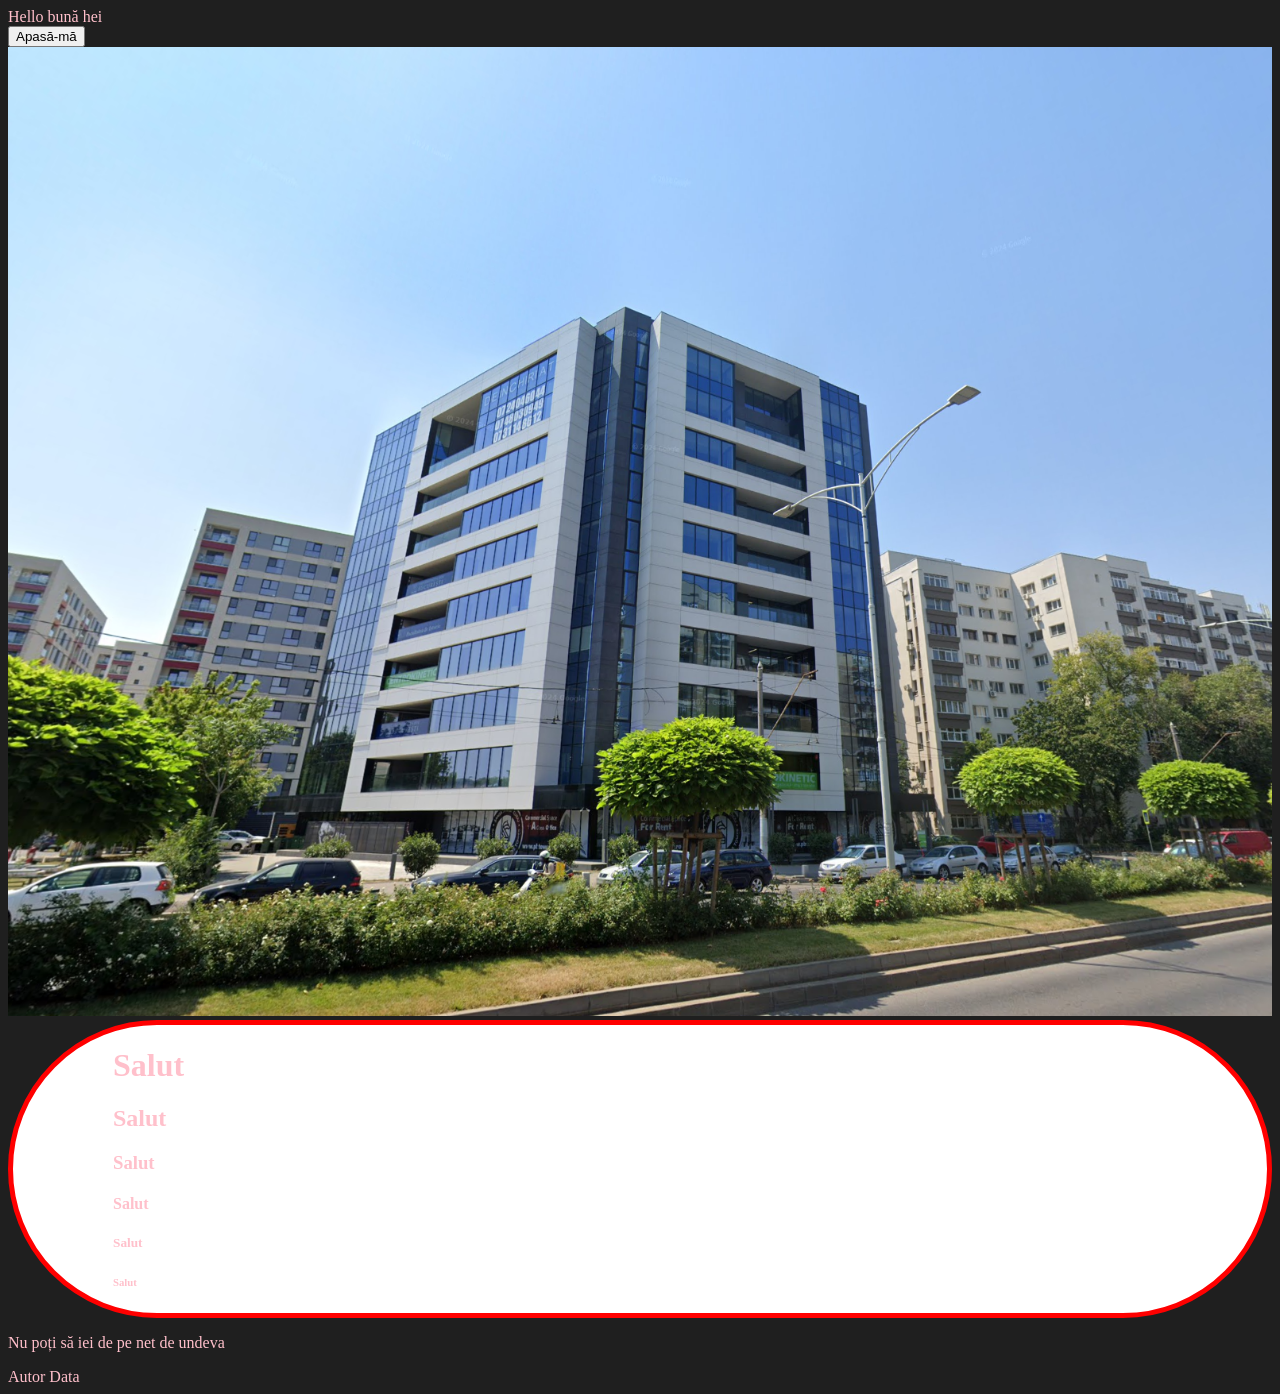
<file: S2/index.html>
<!DOCTYPE html>
<html lang="en">
    <head>
        <meta charset="UTF-8">
        <meta name="viewport" content="width=device-width, initial-scale=1.0">
        <title>Tutoriat Tehnici Web</title> 

        <link rel="stylesheet" href="style/main.css">
    </head>

    <body>
        <header>
            Hello bună hei
        </header>

        <a href="#container">
            <button>
                Apasă-mă
            </button>
        </a>

        <img src="./assets/pozapbt.png" width="100%">

        <div id="container">
            <h1>Salut</h1>
            <h2>Salut</h2>
            <h3>Salut</h3>
            <h4>Salut</h4>
            <h5>Salut</h5>
            <h6>Salut</h6>
        </div>
        
        <div>
            <p>Nu poți să iei de pe net de undeva</p>
            <span>Autor</span>
            <span>Data</span>
        </div>

        <footer>

        </footer>
    </body>
</html>
</file>
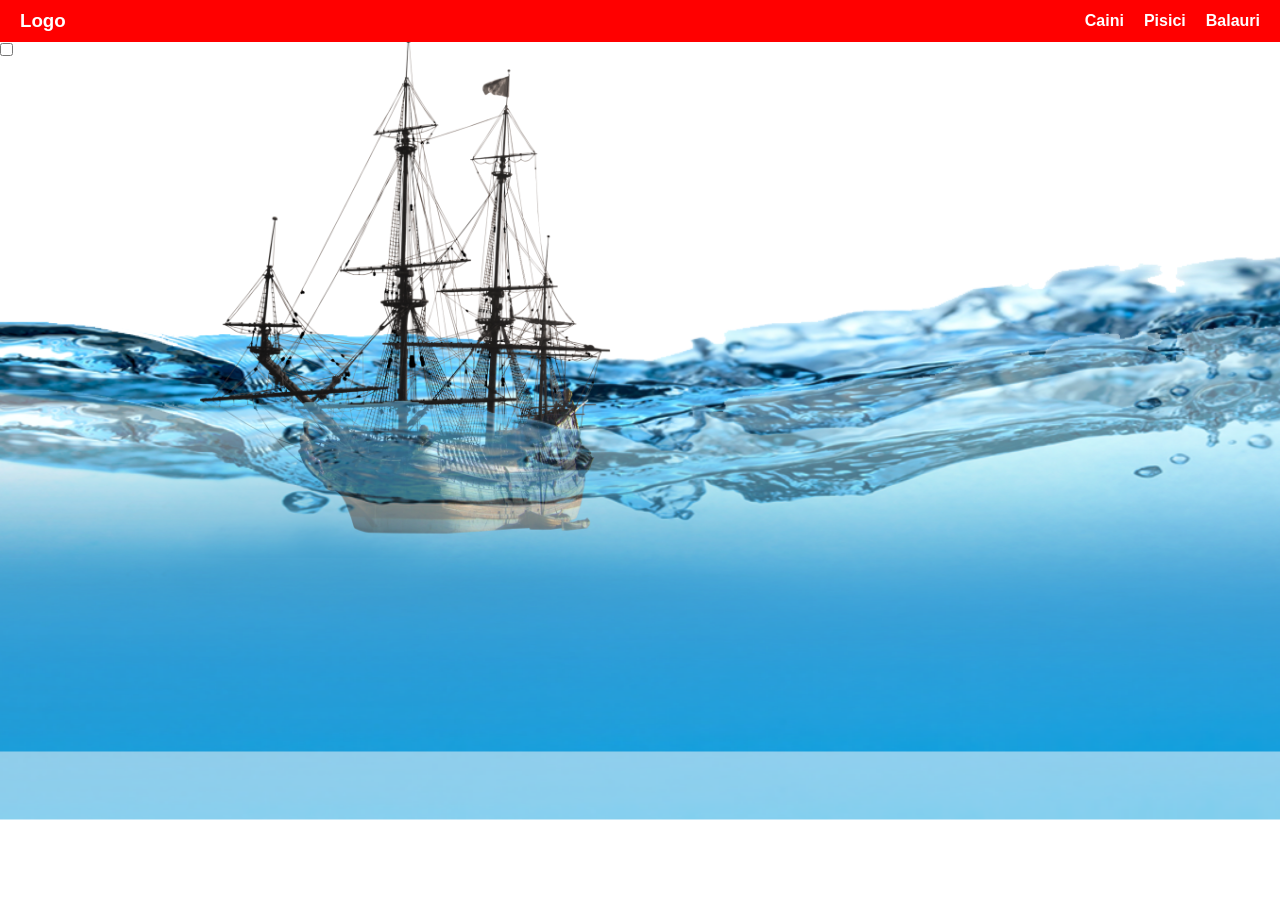
<file: S6/index.html>
<!DOCTYPE html>
<html lang="en">

<head>
  <meta charset="UTF-8">
  <meta name="viewport" content="width=device-width, initial-scale=1.0">
  <title>Burger Menu</title>

  <style>
    * {
      box-sizing: border-box;
      margin: 0;
      padding: 0;
    }

    body {
      font-family: sans-serif;
    }

    header {
      background-color: red;
      display: flex;
      align-items: center;
      justify-content: space-between;
      padding: 10px 20px;
    }

    h3 {
      color: white;
    }

    nav {
      display: flex;
      gap: 20px;
    }

    nav a {
      color: white;
      text-decoration: none;
      font-weight: 600;
    }

    /* Burger button hidden on desktop */
    .burger {
      display: none;
      font-size: 1.8rem;
      color: white;
      cursor: pointer;
    }

    /* Checkbox (hidden) */
    #menu-toggle {
      display: none;
    }

    /* --- MOBILE --- */
    @media (max-width: 768px) {
      nav {
        display: none;
        flex-direction: column;
        background-color: red;
        position: absolute;
        top: 60px;
        right: 20px;
        padding: 10px 20px;
        border-radius: 10px;
      }

      /* Show menu when checkbox checked */
      #menu-toggle:checked+.burger+nav {
        display: flex;
      }

      .burger {
        display: block;
      }
    }

    .layer-apa-0 {
      position: absolute;
      z-index: -1;
      scale: 1.2;
      transform: translateX(-20px);
      animation: apa 3s alternate-reverse infinite;
      animation-delay: 1.5s;
    }

    .layer-apa-1 {
      top: 50px;
      position: relative;
      z-index: 1;
      opacity: 0.5;

      transform: translateX(-20px);
      scale: 1.2;
      animation: apa 3s alternate-reverse infinite;
    }

    body {
      overflow: hidden;
    }

    @keyframes apa {
      0% {
        transform: translateX(-20px);
      }

      50% {
        transform: translateX(10px);
      }

      100% {
        transform: translateX(30px);
      }
    }

    .vapor {
      max-height: 500px;
      left: 200px;
      z-index: 0;
      position: absolute;
    }

    .vapor-input {
      position: absolute;
      z-index: 20;
    }

    #vapor_cade {
      z-index: 20px;
    }

    #vapor_cade:checked~.vapor {
      animation: vapor 3s ease-in-out;
    }

    @keyframes vapor {
      0% {
        transform: translateY(0px);
      }

      90% {
        transform: translateY(100vh);
      }

      100% {
        display: none;
      }
    }
  </style>
</head>

<body>
  <header>
    <h3>Logo</h3>

    <!-- Hidden checkbox controls toggle -->
    <input type="checkbox" id="menu-toggle">
    <label for="menu-toggle" class="burger">☰</label>

    <nav>
      <a href="articole/caini.html">Caini</a>
      <a href="articole/pisici.html">Pisici</a>
      <a href="articole/balauri.html">Balauri</a>
    </nav>
  </header>

  <section id="intro">
    <img src="assets/water.png" width="100%" height="auto" class="layer-apa-0" />
    <input id="vapor_cade" type="checkbox">
    <label for="vapor_cade" class="vapor-input"></label>
    <img src="assets/ship.png" class="vapor" />

    <img src="assets/water.png" width="100%" height="auto" class="layer-apa-1" />
  </section>
</body>

</html>
</file>
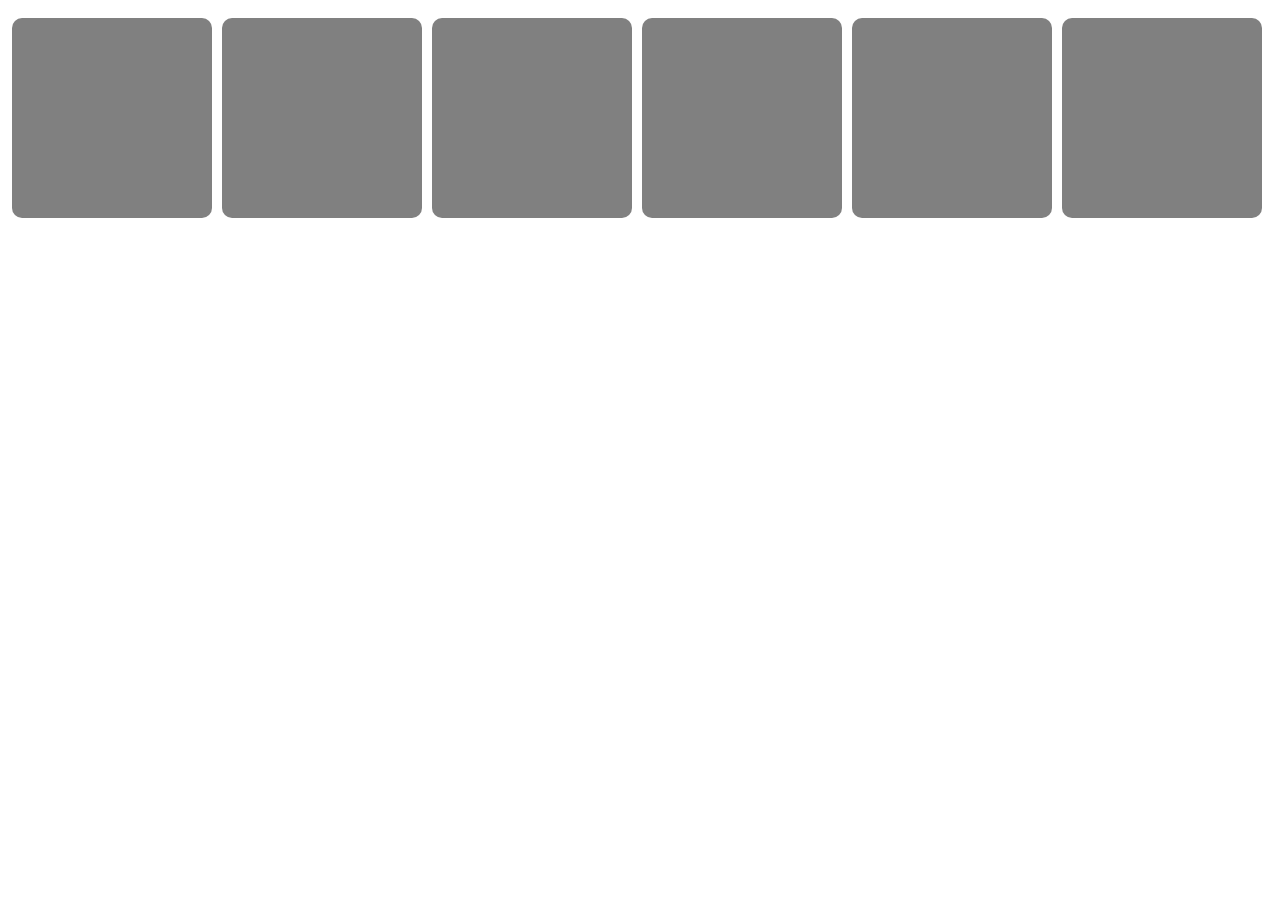
<file: S7/index.html>
<!DOCTYPE html>
<html lang="en">

<head>
  <meta charset="UTF-8">
  <meta name="viewport" content="width=device-width, initial-scale=1.0">
  <title>Burger Menu</title>

  <style>
    #id1{
      background: #000000A0;
      width:200px;
      height:200px;

      backdrop-filter: blur(10px);

      position:relative;

      border: 2px solid #000000;
      border-radius: 10px;

      top: 0;

      transition: 1s;

      overflow: hidden;
    }

    #id1:hover #id2 {
      transform:scale(1.1);
      bottom: 0px;
      opacity: 1;
    }

    #id2 {
      background:red;

      position:absolute;


      width: 100px;
      height: 100px;

      right:50px;
      bottom:0;

      transition: 1s;
      opacity: 0;

      transform:translateY(100px);
    }

    body {
      /* display:flex;
      justify-content: center;
      align-items: center;
      height:100vh; */
    }

    .idk{
      background:purple;
      width:100px;
      height:100px;
    }

    #div2{
      position: absolute;
      width: 100px;
      height: 100px;
      background-color:green;
    }

    #div3{
      position: relative;
      width: 100px;
      height: 100px;
      background-color:yellow;
    }

    #cards{
      padding: 10px;
      position: relative;
      display: flex;
      gap: 10px;
      overflow-x: scroll;
      scroll-snap-type: x mandatory;
      
    }

    .card{
      display: flex;
      min-width: 200px;
      min-height: 200px;
      background-color: grey;
      border-radius: 10px;
      scroll-snap-align: start;
    }

  </style>
</head>

<body>
  
  <div id="cards">
    <div class="card">
    
    </div>
     
    <div class="card">
      
    </div>
      
    <div class="card">
      
    </div>
      
    <div class="card">
    </div>
    
    <div class="card">
      
    </div>
      
    <div class="card">
      
    </div>
      
  </div>
 
</body>

</html>
</file>
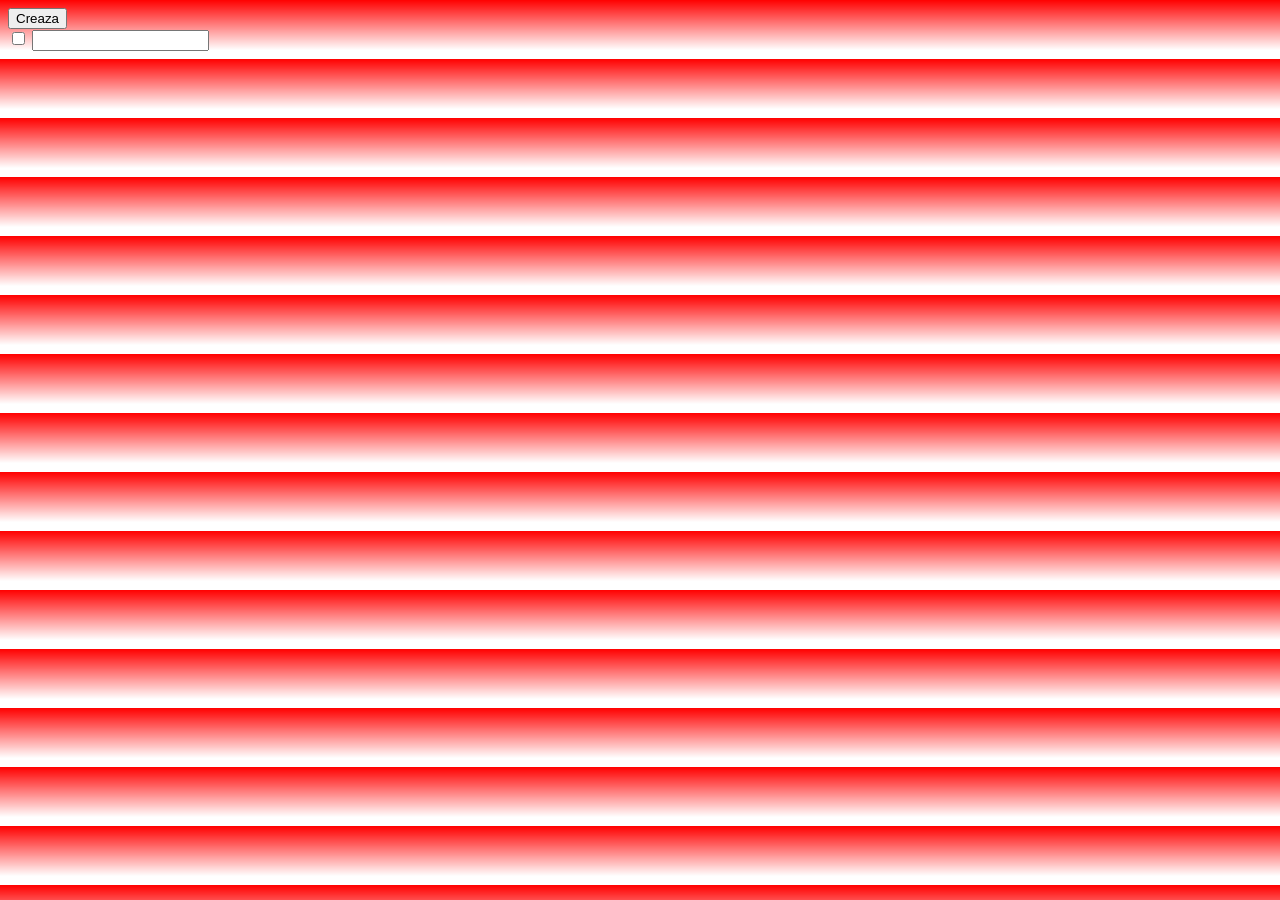
<file: S9/index.html>
<!DOCTYPE html>
<html lang="en">
<head>
    <meta charset="UTF-8">
    <meta name="viewport" content="width=device-width, initial-scale=1.0">
    <title>Document</title>
    <link rel="stylesheet" href="styles.css">
</head>
<body>
    <button id="creaza">Creaza</button>

    <div id="divLista" class="ceva orice altceva">
        <!-- <div class="myElem" orice="ceva">My continut</div>
        <div class="myElem" orice="altceva">My continut</div>
        <div class="myElem">My continut</div> -->
    </div>

    <form action="">
        <input type="checkbox">
        <input type="number">
    </form>

    <script src="script.js"></script>
</body>
</html>
</file>
<file: S2/style/main.css>
body {
    color: pink;
    background-color: #1f1f1f;
}

#container{
    background-color: white;
    padding: 0px 100px;
    border: 5px red solid;
    border-radius: 50000000px;
}
</file>
<file: S9/styles.css>
h1 {
    color: black;

    transition: 0.3s;
}


#divLista {
    display: grid;
    grid-template-columns: repeat(10, 1fr);
    grid-template-rows: repeat(10, 1fr);
    width: 100px;
}


.cutie {
    width: 30px;
    height: 30px;
    margin: 5px;
    border-radius: 500px;

    animation-name: AnimatiaMea;
    animation-duration: 3s;
    animation-delay: 3s;
    animation-iteration-count: infinite;
}


@keyframes AnimatiaMea {
    0% {
        transform: scale(0.3);
    }

    50% {
        transform: scale(2.5);
    }

    100%{
        transform: scale(0.3);
    }
}


.myElem:nth-of-type(1){
    grid-area: a;
}
.myElem:nth-of-type(2){
    grid-area: b;
}
.myElem:nth-of-type(3){
    grid-area: c;
}

@media (max-width: 760px) {
    #divLista {
        grid-template-areas:
            "c c c"
            "c c c"
            "a b b";
    }
}

h1{
    background-color: bisque;
    margin: 2px;
    padding: 2px;
}
h1:hover {
    color: red;

    transform: scale(1.1);
}

.myElem {
    background-color: brown;
}


@property --bg-x {
  syntax: "<length>";
  inherits: true;
  initial-value: 0px;
}
:root {
    --bg-x: 0px;
}

body {
    background: linear-gradient(red var(--bg-x), transparent calc(var(--bg-x) + 50px));

    animation: Nebunie 10s 1s infinite;
}


@keyframes Nebunie {
    0% {
        --bg-x: 0px;
    }

    50% {
        --bg-x: 500px;
    }

    100%{
        --bg-x: 0px;
    }
}
</file>
